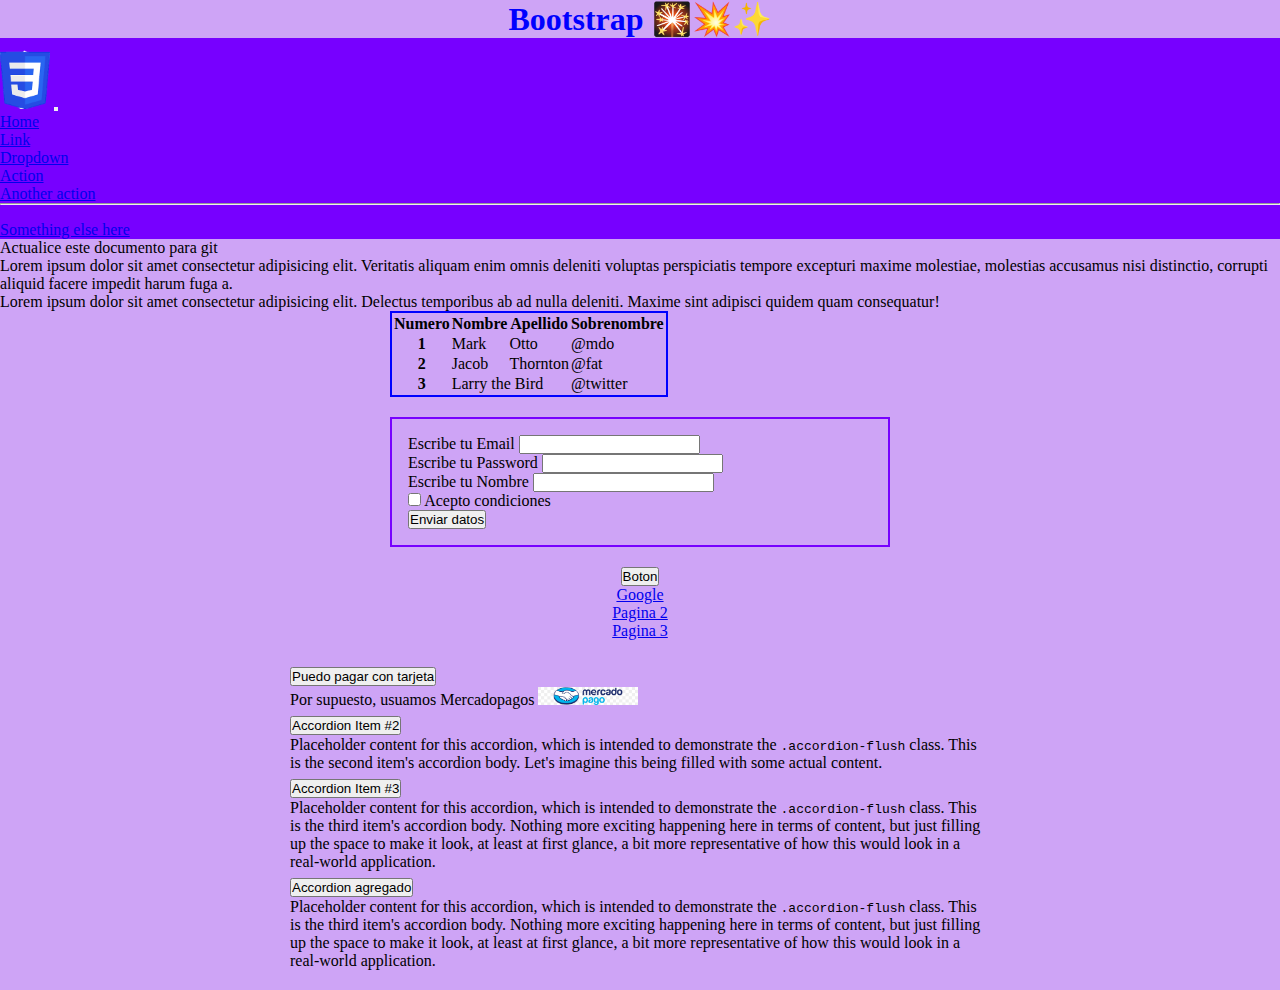
<file: index.html>
<!DOCTYPE html>
<html lang="en">
<head>
    <meta charset="UTF-8">
    <meta name="viewport" content="width=device-width, initial-scale=1.0">
    <link href="https://cdn.jsdelivr.net/npm/bootstrap@5.3.2/dist/css/bootstrap.min.css" rel="stylesheet" integrity="sha384-T3c6CoIi6uLrA9TneNEoa7RxnatzjcDSCmG1MXxSR1GAsXEV/Dwwykc2MPK8M2HN" crossorigin="anonymous">
   
    <link rel="stylesheet" href="./css/estilos.css">
    <title>Bootstrap 🎇💥✨</title>
</head>
<body>
    <header>
        <h1 class="p-4 estiloPropio">Bootstrap 🎇💥✨</h1>
        <nav class="navbar navbar-expand-lg colorPropio">
            <div class="container-fluid">
              <a class="navbar-brand" href="#"><img class="logo"  src="./img/logo.png" alt=""></a>
              <button class="navbar-toggler" type="button" data-bs-toggle="collapse" data-bs-target="#navbarSupportedContent" aria-controls="navbarSupportedContent" aria-expanded="false" aria-label="Toggle navigation">
                <span class="navbar-toggler-icon"></span>
              </button>
              <div class="collapse navbar-collapse" id="navbarSupportedContent">
                <ul class="navbar-nav me-auto mb-2 mb-lg-0">
                  <li class="nav-item">
                    <a class="nav-link active" aria-current="page" href="#">Home</a>
                  </li>
                  <li class="nav-item">
                    <a class="nav-link" href="#">Link</a>
                  </li>
                  <li class="nav-item dropdown">
                    <a class="nav-link dropdown-toggle" href="#" role="button" data-bs-toggle="dropdown" aria-expanded="false">
                      Dropdown
                    </a>
                    <ul class="dropdown-menu">
                      <li><a class="dropdown-item" href="#">Action</a></li>
                      <li><a class="dropdown-item" href="#">Another action</a></li>
                      <li><hr class="dropdown-divider"></li>
                      <li><a class="dropdown-item" href="#">Something else here</a></li>
                    </ul>
                  </li> 
                </ul>
              </div>
            </div>
          </nav>
    </header>
    <main>
        <section class="parrafos">
          <p>Actualice este documento para git</p>
            <p class="p-3 lead">Lorem ipsum dolor sit amet consectetur adipisicing elit. Veritatis aliquam enim omnis deleniti voluptas perspiciatis tempore excepturi maxime molestiae, molestias accusamus nisi distinctio, corrupti aliquid facere impedit harum fuga a.</p>
            <p class="p-4">Lorem ipsum dolor sit amet consectetur adipisicing elit. Delectus temporibus ab ad nulla deleniti. Maxime sint adipisci quidem quam consequatur!</p>
        </section>
        <section class="tabla">
            <table class="table table-primary table-striped  table-hover radius">
                <thead>
                  <tr>
                    <th scope="col">Numero</th>
                    <th scope="col">Nombre</th>
                    <th scope="col">Apellido</th>
                    <th scope="col">Sobrenombre</th>
                  </tr>
                </thead>
                <tbody>
                  <tr>
                    <th scope="row">1</th>
                    <td>Mark</td>
                    <td>Otto</td>
                    <td>@mdo</td>
                  </tr>
                  <tr>
                    <th scope="row">2</th>
                    <td>Jacob</td>
                    <td>Thornton</td>
                    <td>@fat</td>
                  </tr>
                  <tr>
                    <th scope="row">3</th>
                    <td colspan="2">Larry the Bird</td>
                    <td>@twitter</td>
                  </tr>
                </tbody>
              </table>
        </section>
        <section class="formulario">
            <form>
                <div class="mb-3">
                  <label for="exampleInputEmail1" class="form-label">Escribe tu Email</label>
                  <input type="email" class="form-control" id="exampleInputEmail1" aria-describedby="emailHelp">
                </div>
                <div class="mb-3">
                  <label for="exampleInputPassword1" class="form-label">Escribe tu Password</label>
                  <input type="password" class="form-control" id="exampleInputPassword1">
                </div>
                <div class="mb-3">
                    <label for="exampleInputPassword1" class="form-label">Escribe tu Nombre</label>
                    <input type="text" class="form-control" id="exampleInputPassword1">
                  </div>
                <div class="mb-3 form-check">
                  <input type="checkbox" class="form-check-input" id="exampleCheck1">
                  <label class="form-check-label" for="exampleCheck1">Acepto condiciones</label>
                </div>
                <button type="submit" class="btn btn-primary">Enviar datos</button>
              </form>
        </section>
        <section class="botonDropdown">
            <div class="dropdown">
                <button class="btn btn-info dropdown-toggle" type="button" data-bs-toggle="dropdown" aria-expanded="false">
                  Boton
                </button>
                <ul class="dropdown-menu">
                  <li><a class="dropdown-item" href="https://www.google.com/" target="_blank">Google</a></li>
                  <li><a class="dropdown-item" href="#">Pagina 2</a></li>
                  <li><a class="dropdown-item" href="#">Pagina 3</a></li>
                </ul>
              </div>
        </section>
        <section class="accordeon">
            <div class="accordion accordion-flush" id="accordionFlushExample">
                <div class="accordion-item">
                  <h2 class="accordion-header">
                    <button class="accordion-button collapsed" type="button" data-bs-toggle="collapse" data-bs-target="#flush-collapseOne" aria-expanded="false" aria-controls="flush-collapseOne">
                      Puedo pagar con tarjeta
                    </button>
                  </h2>
                  <div id="flush-collapseOne" class="accordion-collapse collapse" data-bs-parent="#accordionFlushExample">
                    <div class="accordion-body">Por supuesto, usuamos Mercadopagos
                        <img src="./img/logomp.png" class="mercado" alt="logo">
                    </div>
                  </div>
                </div>
                <div class="accordion-item">
                  <h2 class="accordion-header">
                    <button class="accordion-button collapsed" type="button" data-bs-toggle="collapse" data-bs-target="#flush-collapseTwo" aria-expanded="false" aria-controls="flush-collapseTwo">
                      Accordion Item #2
                    </button>
                  </h2>
                  <div id="flush-collapseTwo" class="accordion-collapse collapse" data-bs-parent="#accordionFlushExample">
                    <div class="accordion-body">Placeholder content for this accordion, which is intended to demonstrate the <code>.accordion-flush</code> class. This is the second item's accordion body. Let's imagine this being filled with some actual content.</div>
                  </div>
                </div>
                <div class="accordion-item">
                  <h2 class="accordion-header">
                    <button class="accordion-button collapsed" type="button" data-bs-toggle="collapse" data-bs-target="#flush-collapseThree" aria-expanded="false" aria-controls="flush-collapseThree">
                      Accordion Item #3
                    </button>
                  </h2>
                  <div id="flush-collapseThree" class="accordion-collapse collapse" data-bs-parent="#accordionFlushExample">
                    <div class="accordion-body">Placeholder content for this accordion, which is intended to demonstrate the <code>.accordion-flush</code> class. This is the third item's accordion body. Nothing more exciting happening here in terms of content, but just filling up the space to make it look, at least at first glance, a bit more representative of how this would look in a real-world application.</div>
                  </div>
                </div>
                <div class="accordion-item">
                  <h2 class="accordion-header">
                    <button class="accordion-button collapsed" type="button" data-bs-toggle="collapse" data-bs-target="#flush-collapseFour" aria-expanded="false" aria-controls="flush-collapseFour">
                      Accordion agregado
                    </button>
                  </h2>
                  <div id="flush-collapseFour" class="accordion-collapse collapse" data-bs-parent="#accordionFlushExample">
                    <div class="accordion-body">Placeholder content for this accordion, which is intended to demonstrate the <code>.accordion-flush</code> class. This is the third item's accordion body. Nothing more exciting happening here in terms of content, but just filling up the space to make it look, at least at first glance, a bit more representative of how this would look in a real-world application.</div>
                  </div>
                </div>
              </div>
        </section>
    </main>
    <script src="https://cdn.jsdelivr.net/npm/bootstrap@5.3.2/dist/js/bootstrap.bundle.min.js" integrity="sha384-C6RzsynM9kWDrMNeT87bh95OGNyZPhcTNXj1NW7RuBCsyN/o0jlpcV8Qyq46cDfL" crossorigin="anonymous"></script>
</body>
</html>
</file>
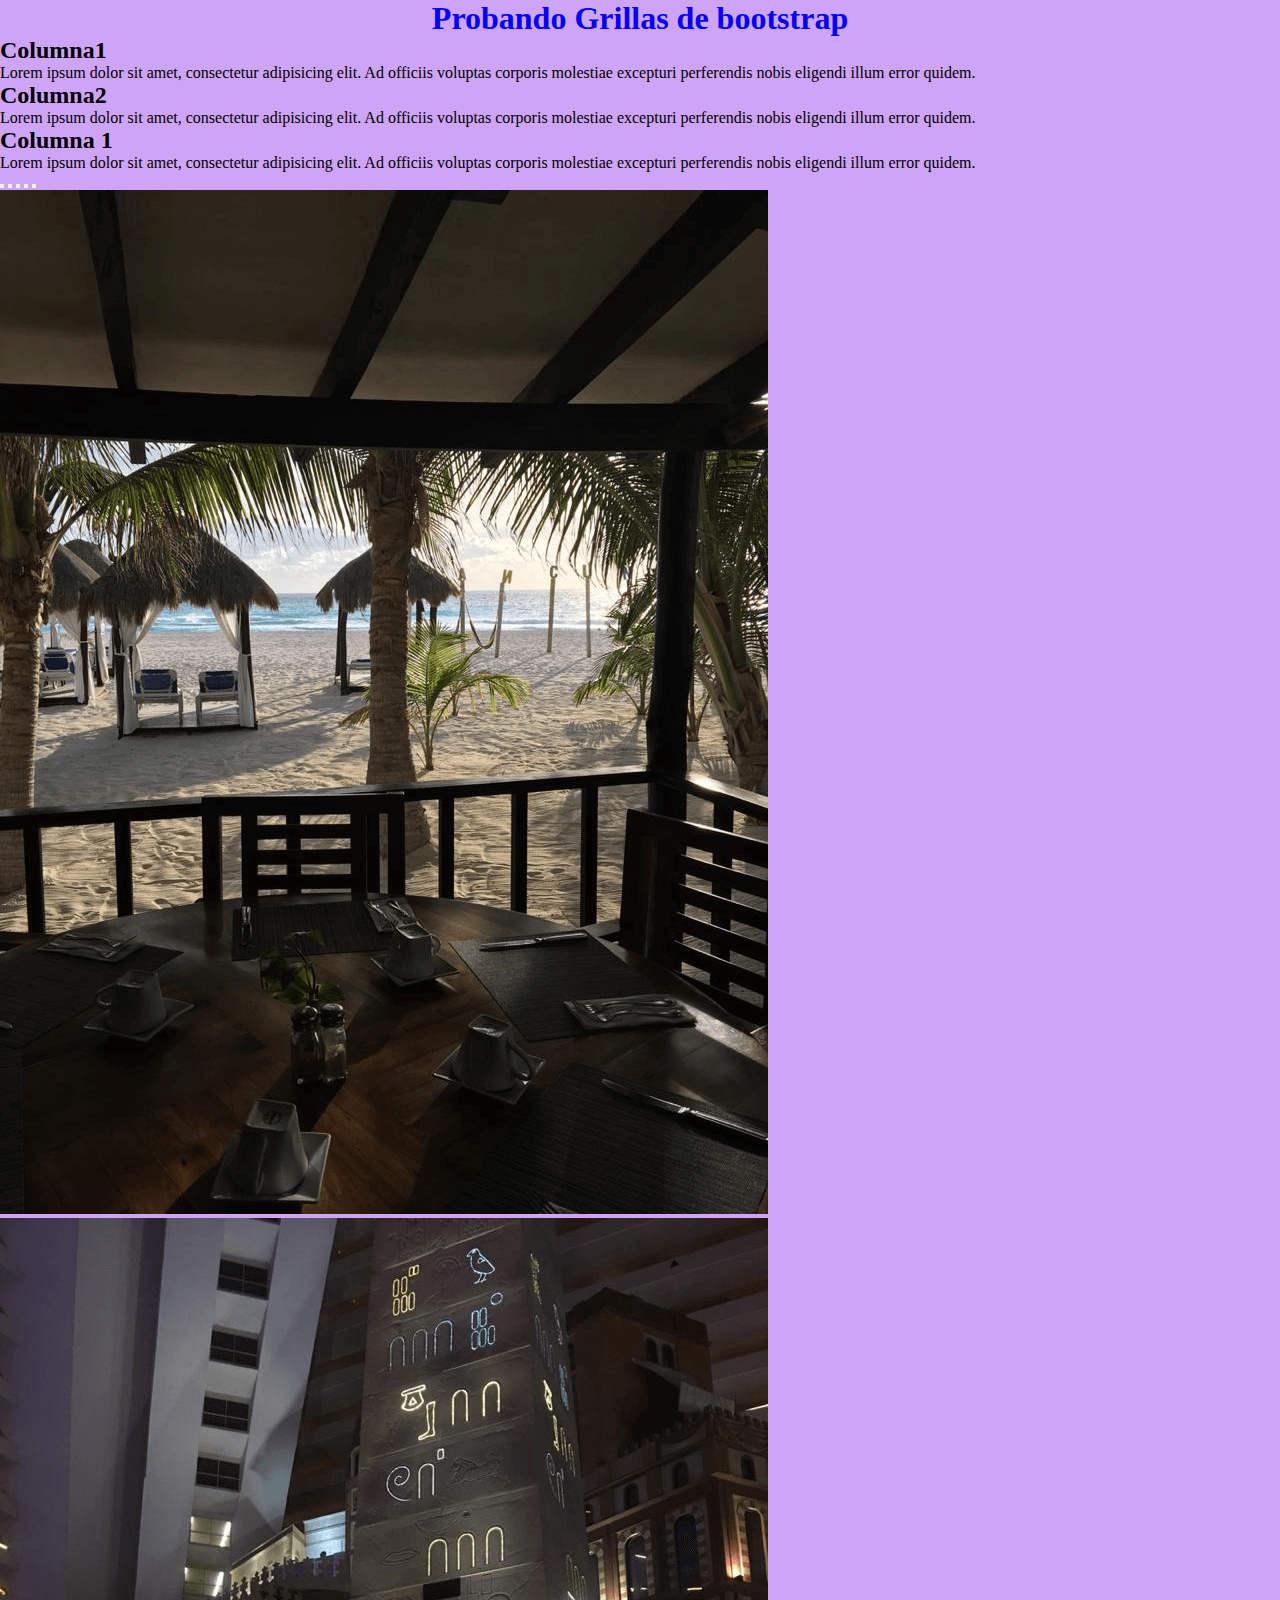
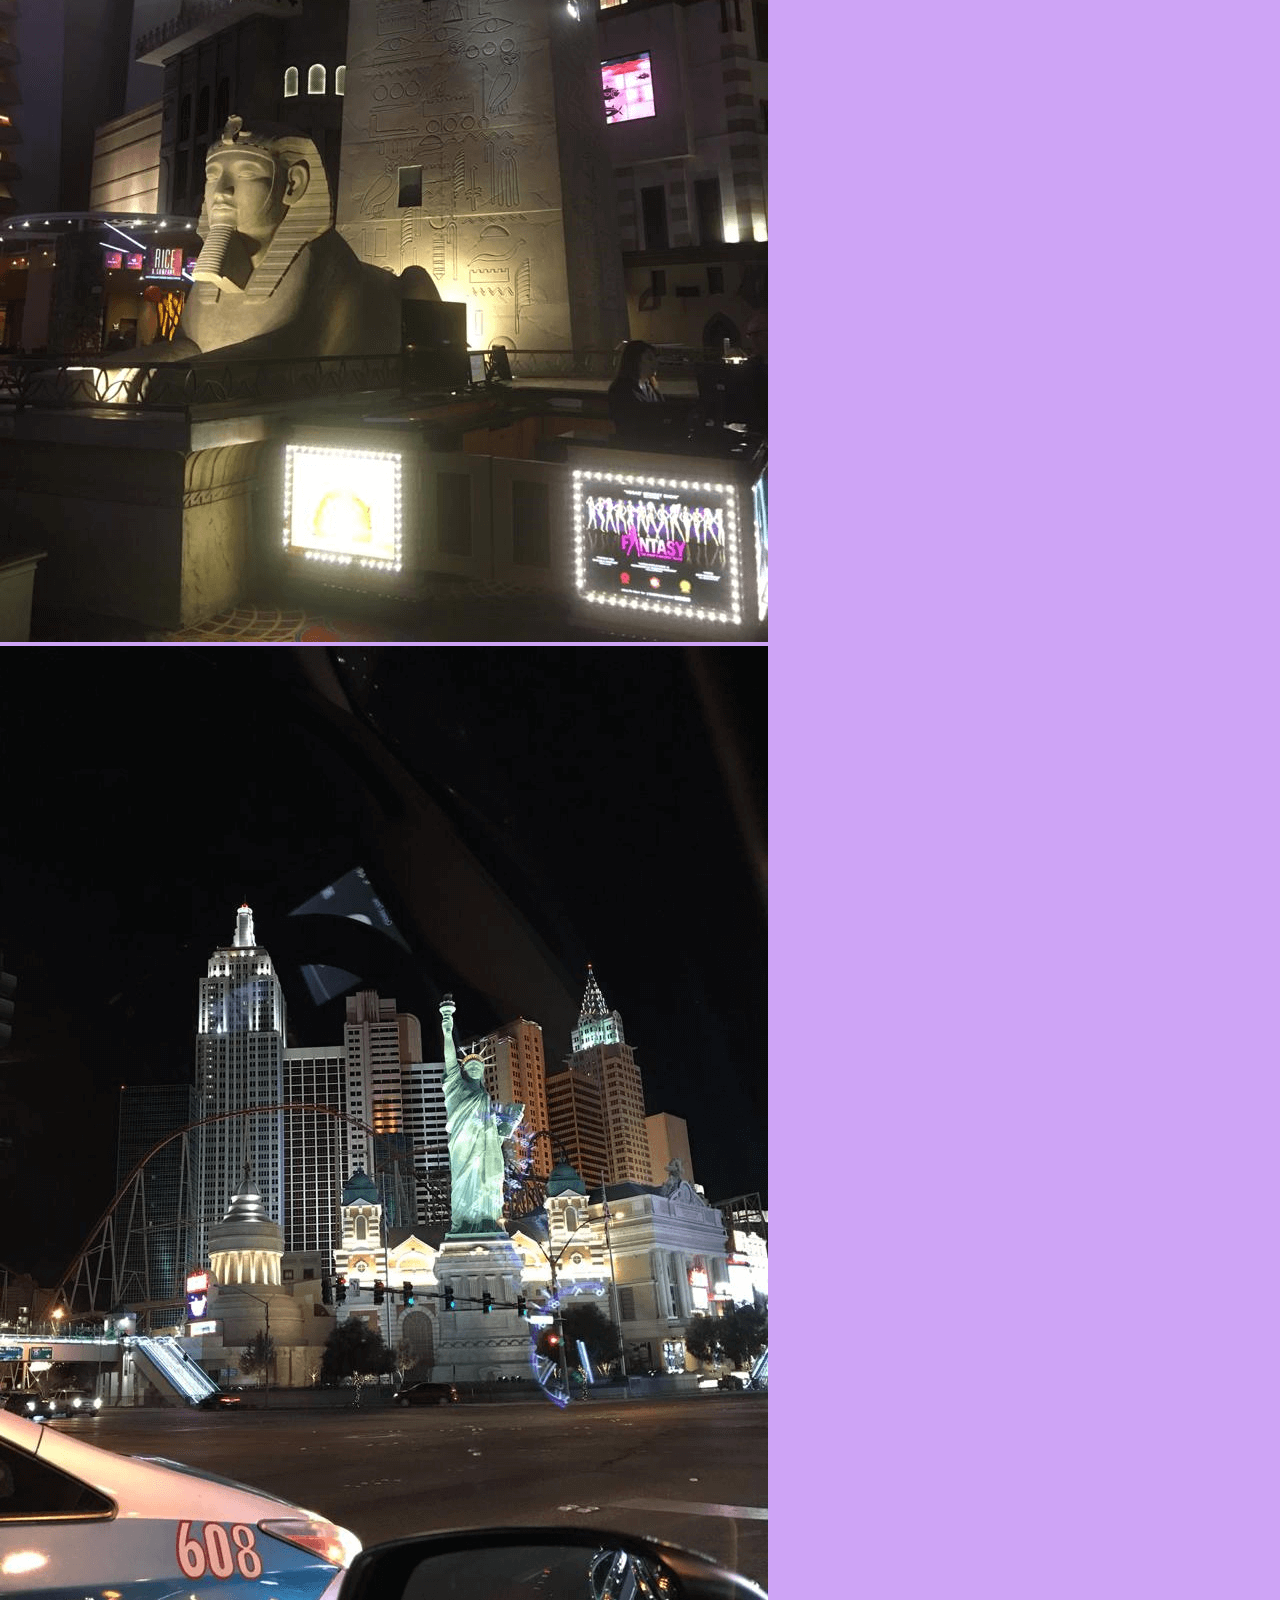
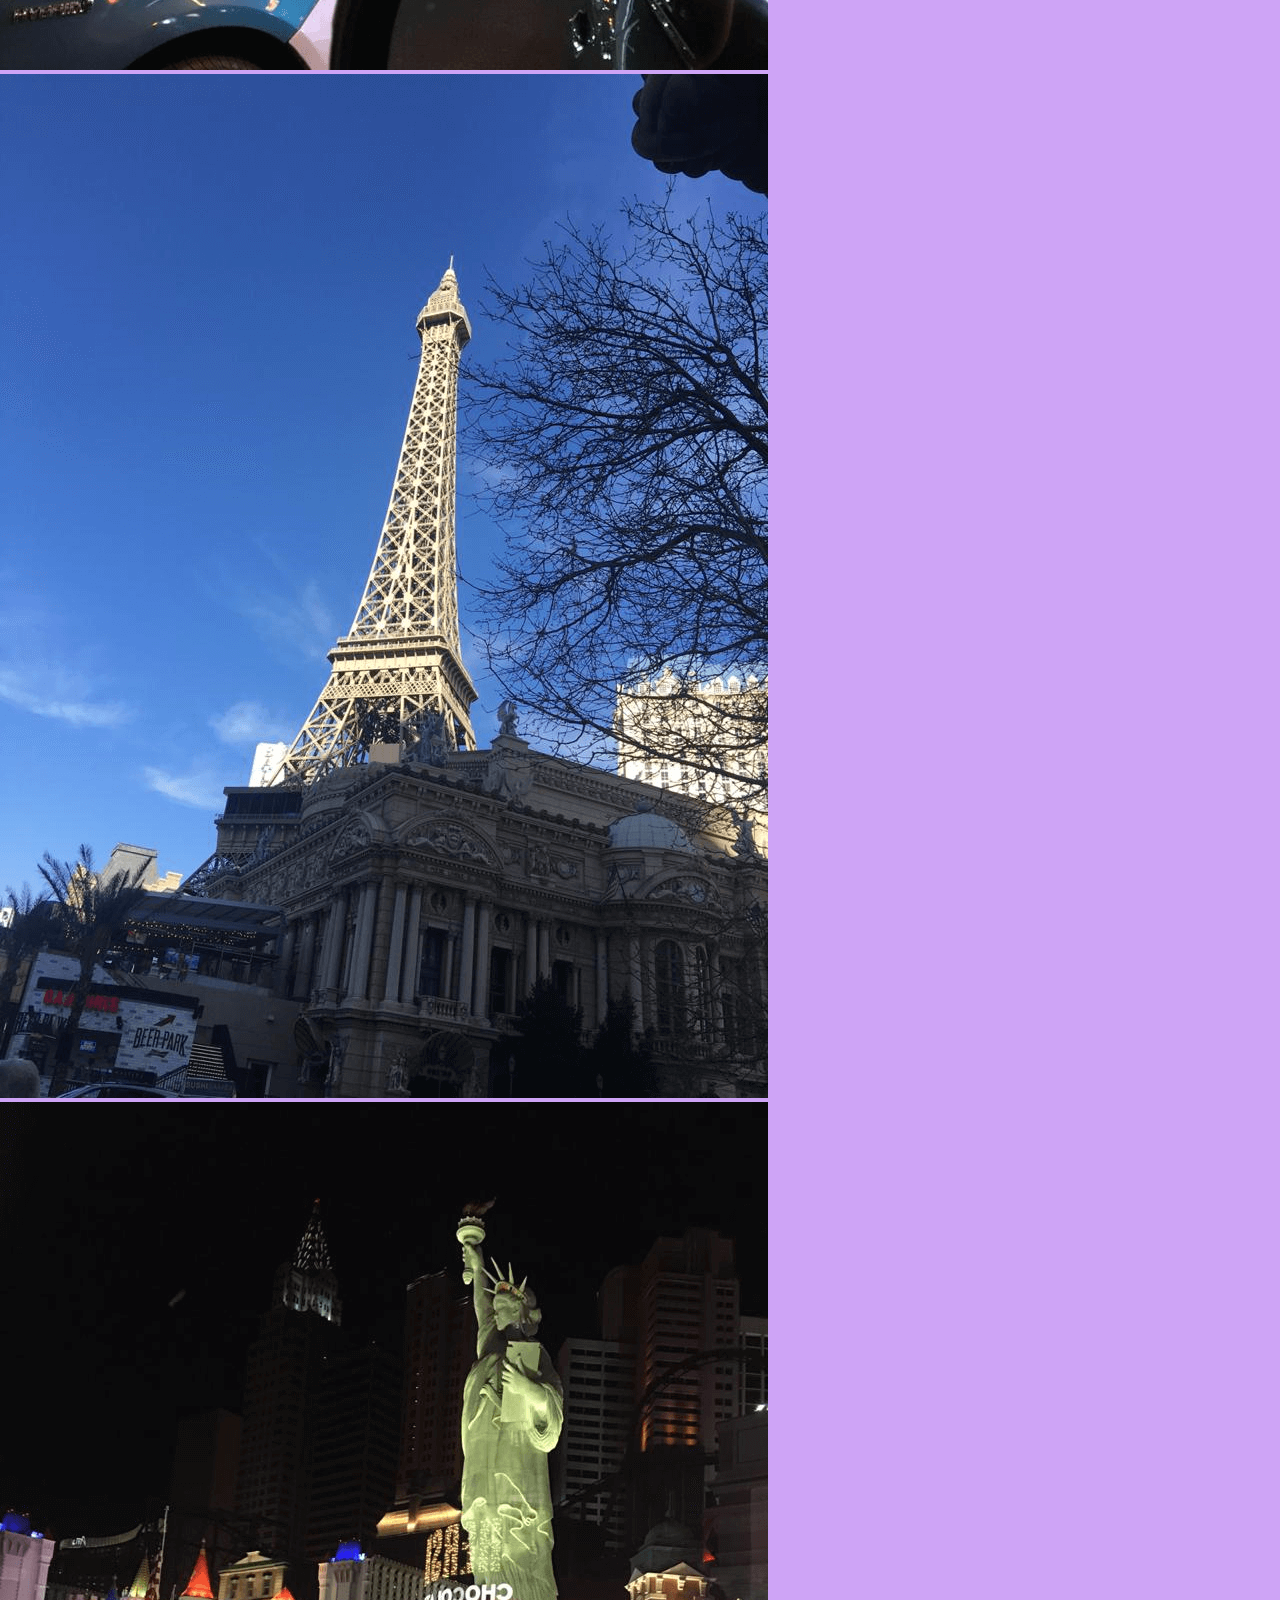
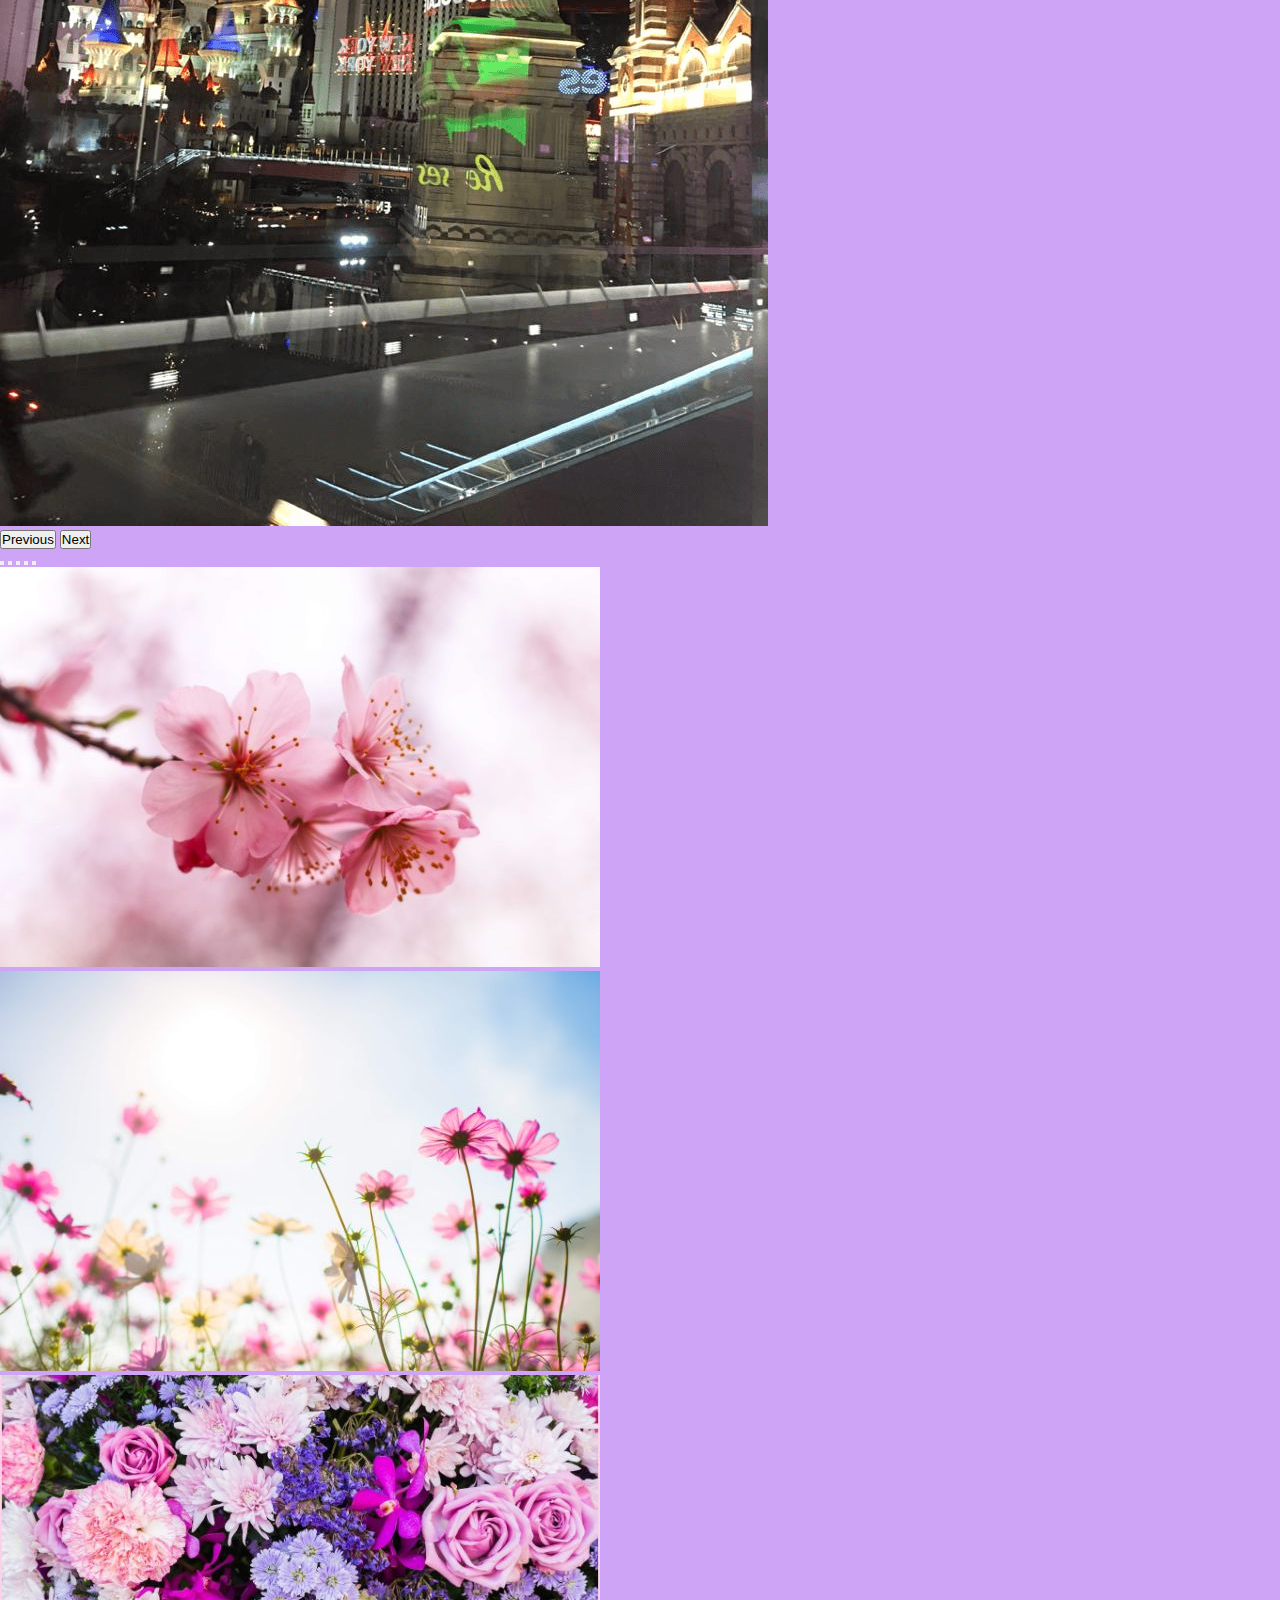
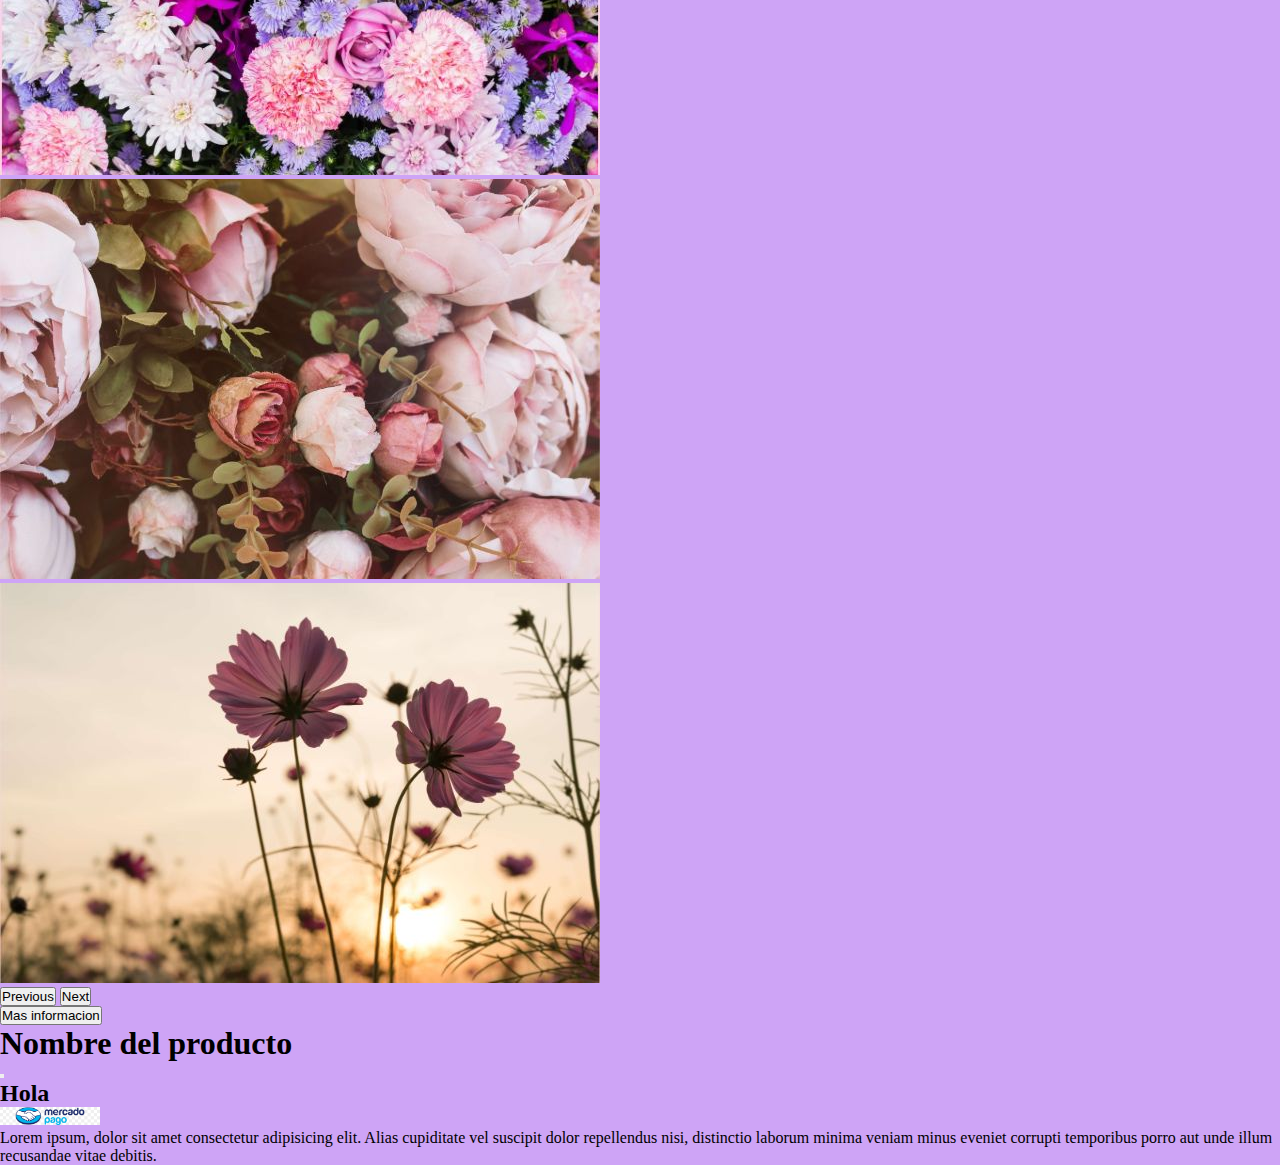
<file: grid.html>
<!DOCTYPE html>
<html lang="en">
<head>
    <meta charset="UTF-8">
    <meta name="viewport" content="width=device-width, initial-scale=1.0">
    <link href="https://cdn.jsdelivr.net/npm/bootstrap@5.3.2/dist/css/bootstrap.min.css" rel="stylesheet" integrity="sha384-T3c6CoIi6uLrA9TneNEoa7RxnatzjcDSCmG1MXxSR1GAsXEV/Dwwykc2MPK8M2HN" crossorigin="anonymous">
    <link rel="stylesheet" href="./css/estilos.css">
    <title>Bootstrap Grid</title>
</head>
<body>
    <header>
        <h1 class="titular estiloPropio">Probando Grillas de bootstrap</h1>
    </header>
    <main class="container">
        <div class="row">
            <!--lg-tamaño grande, sm-tamaño pequeño, xs-tamaño pequeño.-->
            <!--lg-tamaño grande-se reparte 4columnas en los 3, sm-tamaño pequeño-reparte 6columnas en los 2 y la otra la ocupa todo, xs-tamaño pequeño.-reparte de 12 para cada uno-->
            <div class="col-lg-4 col-sm-6 col-xs-12">
                <h2>Columna1</h2>
                <p>Lorem ipsum dolor sit amet, consectetur adipisicing elit. Ad officiis voluptas corporis molestiae excepturi perferendis nobis eligendi illum error quidem.</p>
            </div>
            <div class="col-lg-4 col-sm-6 col-xs-12">
                <h2>Columna2</h2>
                <p>Lorem ipsum dolor sit amet, consectetur adipisicing elit. Ad officiis voluptas corporis molestiae excepturi perferendis nobis eligendi illum error quidem.</p>
            </div>
            <div class="col-lg-4 col-sm-12 col-xs-12">
                <h2>Columna 1</h2>
                <p>Lorem ipsum dolor sit amet, consectetur adipisicing elit. Ad officiis voluptas corporis molestiae excepturi perferendis nobis eligendi illum error quidem.</p>
            </div>
        </div>
        <div class="row">
            <!--w-50- es decir utiliza el 50% del ancho-->
            <div id="carouselExampleIndicators" class="carousel slide w-50 mx-auto">
                <div class="carousel-indicators">
                  <button type="button" data-bs-target="#carouselExampleIndicators" data-bs-slide-to="0" class="active" aria-current="true" aria-label="Slide 1"></button>
                  <button type="button" data-bs-target="#carouselExampleIndicators" data-bs-slide-to="1" aria-label="Slide 2"></button>
                  <button type="button" data-bs-target="#carouselExampleIndicators" data-bs-slide-to="2" aria-label="Slide 3"></button>
                  <button type="button" data-bs-target="#carouselExampleIndicators" data-bs-slide-to="3" aria-label="Slide 4"></button>
                  <button type="button" data-bs-target="#carouselExampleIndicators" data-bs-slide-to="4" aria-label="Slide 5"></button>
                </div>
                <div class="carousel-inner">
                  <div class="carousel-item active">
                    <img src="./img/1.png" class="d-block w-100" alt="...">
                  </div>
                  <div class="carousel-item">
                    <img src="./img/2.png" class="d-block w-100" alt="...">
                  </div>
                  <div class="carousel-item">
                    <img src="./img/3.png" class="d-block w-100" alt="...">
                  </div>
                  <div class="carousel-item">
                    <img src="./img/4.png" class="d-block w-100" alt="...">
                  </div>
                  <div class="carousel-item">
                    <img src="./img/5.png" class="d-block w-100" alt="...">
                  </div>
                </div>
                <button class="carousel-control-prev" type="button" data-bs-target="#carouselExampleIndicators" data-bs-slide="prev">
                  <span class="carousel-control-prev-icon" aria-hidden="true"></span>
                  <span class="visually-hidden">Previous</span>
                </button>
                <button class="carousel-control-next" type="button" data-bs-target="#carouselExampleIndicators" data-bs-slide="next">
                  <span class="carousel-control-next-icon" aria-hidden="true"></span>
                  <span class="visually-hidden">Next</span>
                </button>
              </div>
        </div>
        <div class="row1">
            <div id="carouselExampleIndicators" class="carousel slide w-25 mx-auto">
                <div class="carousel-indicators">
                  <button type="button" data-bs-target="#carouselExampleIndicators" data-bs-slide-to="0" class="active" aria-current="true" aria-label="Slide 1"></button>
                  <button type="button" data-bs-target="#carouselExampleIndicators" data-bs-slide-to="1" aria-label="Slide 2"></button>
                  <button type="button" data-bs-target="#carouselExampleIndicators" data-bs-slide-to="2" aria-label="Slide 3"></button>
                  <button type="button" data-bs-target="#carouselExampleIndicators" data-bs-slide-to="3" aria-label="Slide 4"></button>
                  <button type="button" data-bs-target="#carouselExampleIndicators" data-bs-slide-to="4" aria-label="Slide 5"></button>
                </div>
                <div class="carousel-inner">
                  <div class="carousel-item active">
                    <img src="./img/flor1.jpg" class="d-block w-100" alt="...">
                  </div>
                  <div class="carousel-item">
                    <img src="./img/flor2.jpg" class="d-block w-100" alt="...">
                  </div>
                  <div class="carousel-item">
                    <img src="./img/flor3.jpg" class="d-block w-100" alt="...">
                  </div>
                  <div class="carousel-item">
                    <img src="./img/flor4.jpg" class="d-block w-100" alt="...">
                  </div>
                  <div class="carousel-item">
                    <img src="./img/flor5.jpg" class="d-block w-100" alt="...">
                  </div>
                </div>
                <button class="carousel-control-prev" type="button" data-bs-target="#carouselExampleIndicators" data-bs-slide="prev">
                  <span class="carousel-control-prev-icon" aria-hidden="true"></span>
                  <span class="visually-hidden">Previous</span>
                </button>
                <button class="carousel-control-next" type="button" data-bs-target="#carouselExampleIndicators" data-bs-slide="next">
                  <span class="carousel-control-next-icon" aria-hidden="true"></span>
                  <span class="visually-hidden">Next</span>
                </button>
              </div>
        </div>
        <section>
            <!-- Button trigger modal -->
<button type="button" class="btn btn-primary" data-bs-toggle="modal" data-bs-target="#exampleModal">
    Mas informacion
  </button>
  
  <!-- Modal -->
  <div class="modal fade" id="exampleModal" tabindex="-1" aria-labelledby="exampleModalLabel" aria-hidden="true">
    <div class="modal-dialog">
      <div class="modal-content">
        <div class="modal-header">
          <h1 class="modal-title fs-5" id="exampleModalLabel">Nombre del producto</h1>
          <button type="button" class="btn-close" data-bs-dismiss="modal" aria-label="Close"></button>
        </div>
        <div class="modal-body" alt="">
          <h2>Hola</h2>
          <img src="./img/logomp.png" class="mercado">
          <p>Lorem ipsum, dolor sit amet consectetur adipisicing elit. Alias cupiditate vel suscipit dolor repellendus nisi, distinctio laborum minima veniam minus eveniet corrupti temporibus porro aut unde illum recusandae vitae debitis.</p>
        </div>
      </div>
    </div>
  </div>
        </section>
    </main>

<script src="https://cdn.jsdelivr.net/npm/bootstrap@5.3.2/dist/js/bootstrap.bundle.min.js" integrity="sha384-C6RzsynM9kWDrMNeT87bh95OGNyZPhcTNXj1NW7RuBCsyN/o0jlpcV8Qyq46cDfL" crossorigin="anonymous"></script>
</body>
</html>
</file>
<file: css/estilos.css>
*{
    margin: 0;
    padding: 0;
    box-sizing: border-box;
}
body{
    background-color: #cea4f6;
}
.estiloPropio{
    font-family: Cambria, Cochin, Georgia, Times, 'Times New Roman', serif;
    color:blue;
    text-align: center;
}
.tabla{
    width: 500px;
    margin:0 auto;
}
.radius{
    border: solid blue 2px;
}
.formulario{
    width: 500px;
    margin:20px auto;
    border: solid #7700ff 2px;
    padding: 1rem;
}
.botonDropdown{
    margin:20px auto;
    text-align: center;
}
.logo{
    width: 50px;
}
.colorPropio{
    background-color: #7700ff;
}
.mercado{
    width: 100px;
}
.accordeon{
    width: 700px;
    margin:20px auto;
}
</file>
